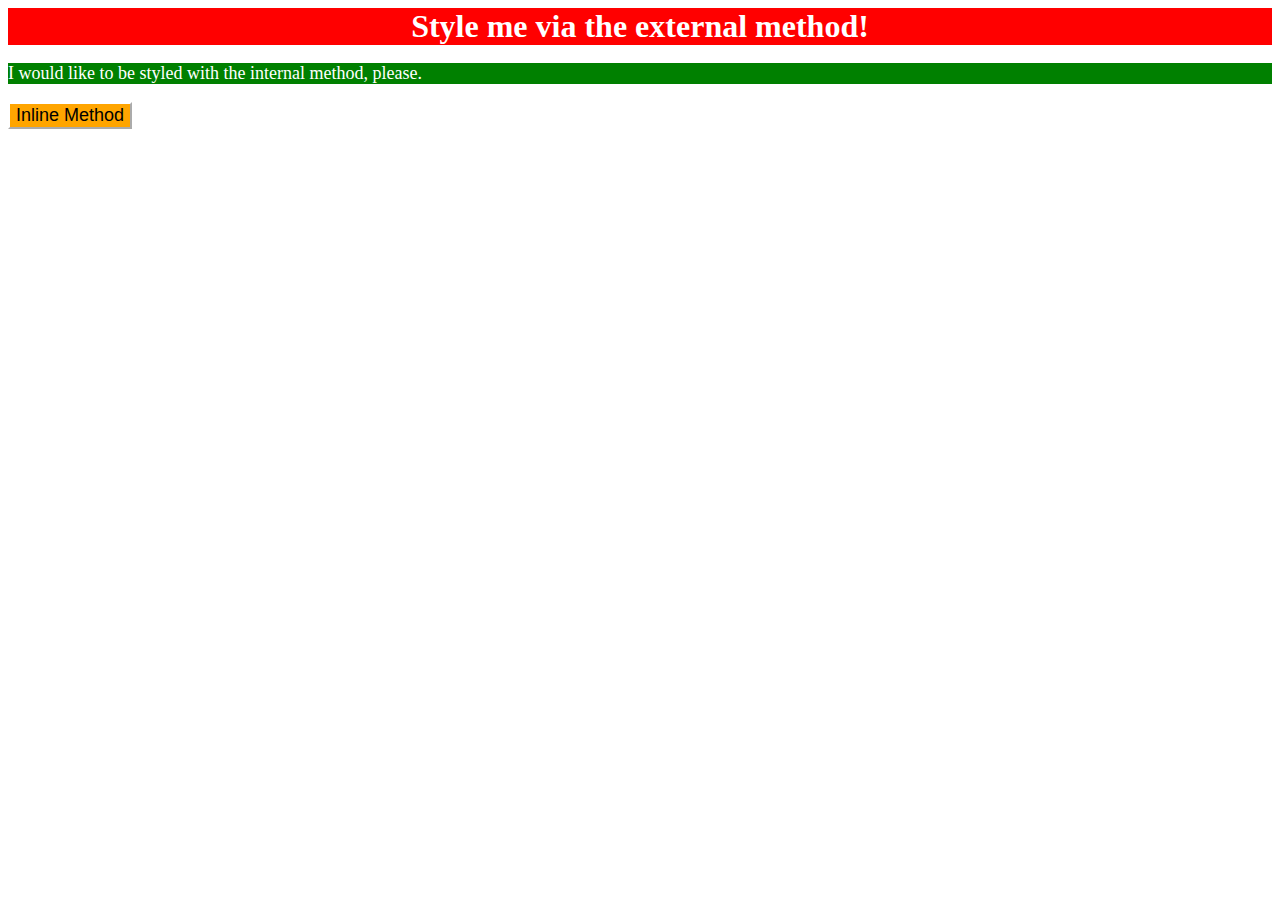
<file: foundations/01-css-methods/index.html>
<!DOCTYPE html>
<html lang="en">
  <head>
    <meta charset="UTF-8">
    <meta http-equiv="X-UA-Compatible" content="IE=edge">
    <meta name="viewport" content="width=device-width, initial-scale=1.0">
    <title>Methods for Adding CSS</title>
    <link rel="stylesheet" href="styles.css">
    <style>
      p{
        color:white;background-color: green;font-size:18px
      }
    </style>
  </head>
  <body>
    <div>Style me via the external method!</div>
    <p>I would like to be styled with the internal method, please.</p>
    <button style="color:black;background-color:orange;border-color:white; font-size:18px">Inline Method</button>
  </body>
</html>
</file>
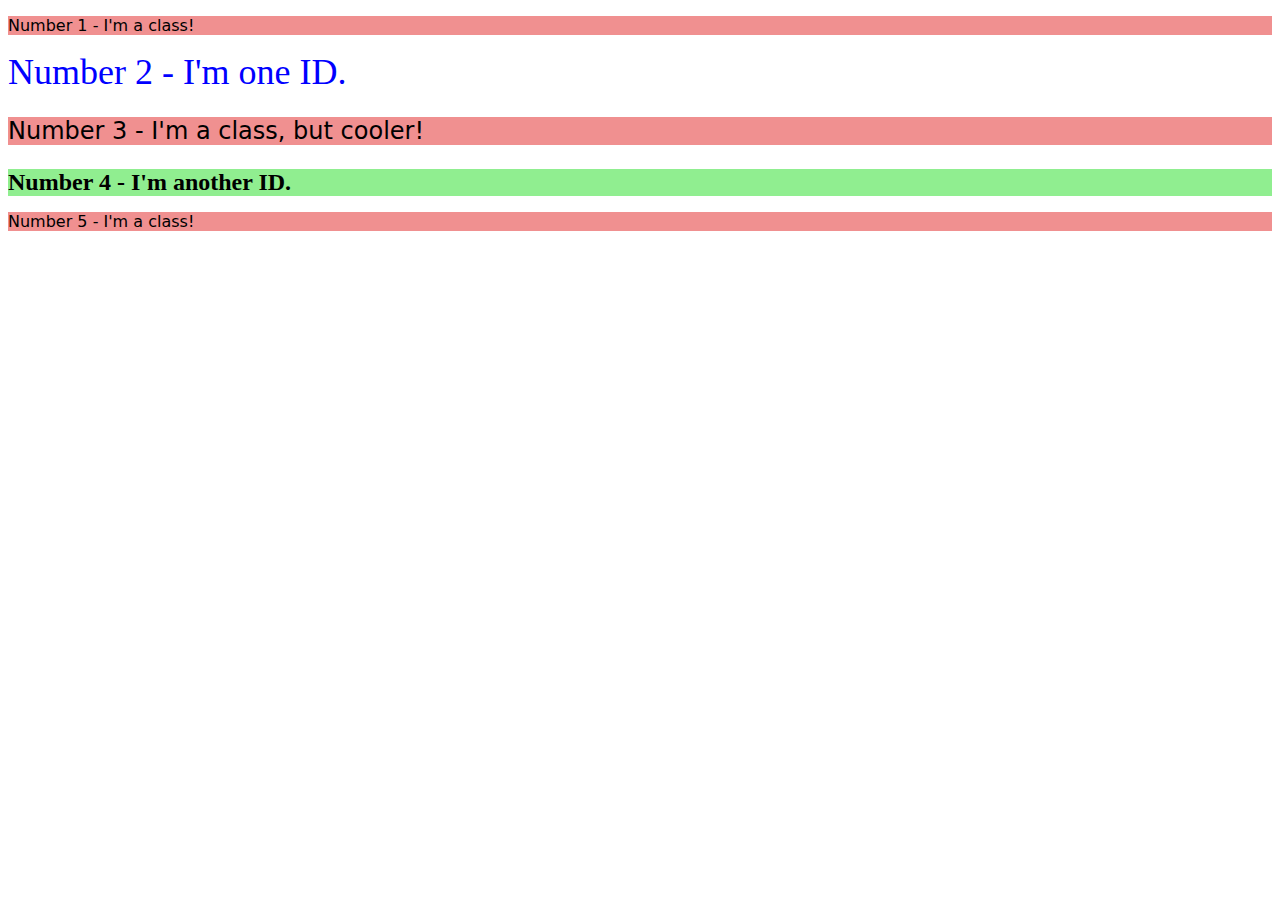
<file: foundations/02-class-id-selectors/index.html>
<!DOCTYPE html>
<html lang="en">
  <head>
    <meta charset="UTF-8">
    <meta http-equiv="X-UA-Compatible" content="IE=edge">
    <meta name="viewport" content="width=device-width, initial-scale=1.0">
    <title>Class and ID Selectors</title>
    <link rel="stylesheet" href="style.css">
  </head>
  <body>
    <p>Number 1 - I'm a class!</p>
    <div id="element2">Number 2 - I'm one ID.</div>
    <p class="cooler">Number 3 - I'm a class, but cooler!</p>
    <div id="element4">Number 4 - I'm another ID.</div>
    <p>Number 5 - I'm a class!</p>
  </body>
</html>
</file>
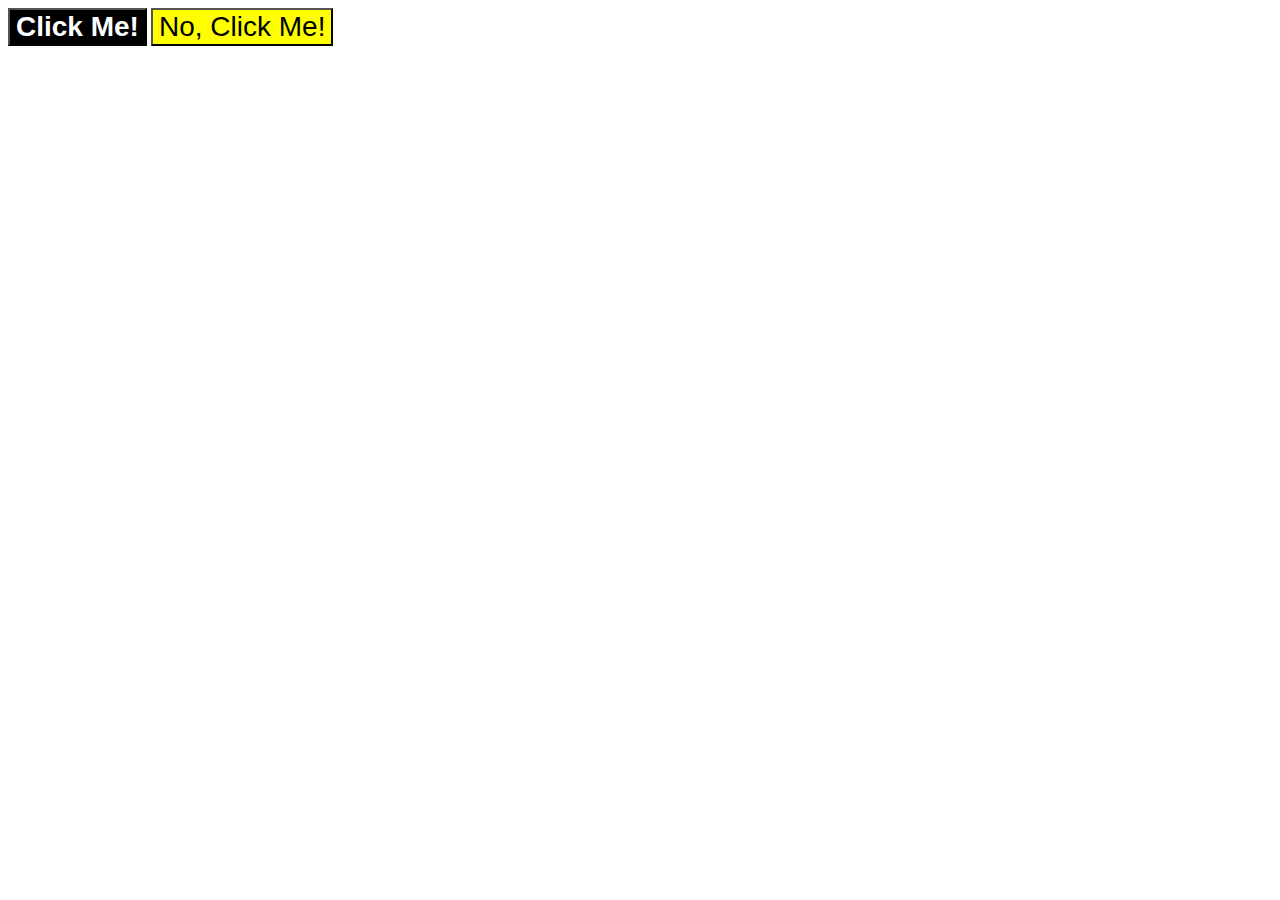
<file: foundations/03-grouping-selectors/index.html>
<!DOCTYPE html>
<html lang="en">
  <head>
    <meta charset="UTF-8">
    <meta http-equiv="X-UA-Compatible" content="IE=edge">
    <meta name="viewport" content="width=device-width, initial-scale=1.0">
    <title>Grouping Selectors</title>
    <link rel="stylesheet" href="style.css">
  </head>
  <body>
    <button id="choice" class="button">Click Me!</button>
    <button id="pickme" class="button">No, Click Me!</button>
  </body>
</html>
</file>
<file: foundations/01-css-methods/styles.css>
div{
    background-color: red;
    color: white;
    font-size: 32px;
    text-align: center;
    font-weight:bold
}
</file>
<file: foundations/02-class-id-selectors/style.css>
p{
    background-color:#f09090;
    font-family: Verdana, "DejaVu Sans", sans-serif;
}

#element2{
    font-size:36px;
    color:#0000ff;
}

#element4{
    background-color:#90ee90;
    font-size:24px;
    font-weight:700;
}

.cooler{
    font-size:24px;
}
</file>
<file: foundations/03-grouping-selectors/style.css>
button{
    font-size:28px;
    font-family: Helvetica,"Times New Roman", sans-serif;
}

#choice{
    color:white;
    background-color:black;
    font-weight:700;
}

#pickme{
    background-color:yellow;
}
</file>
